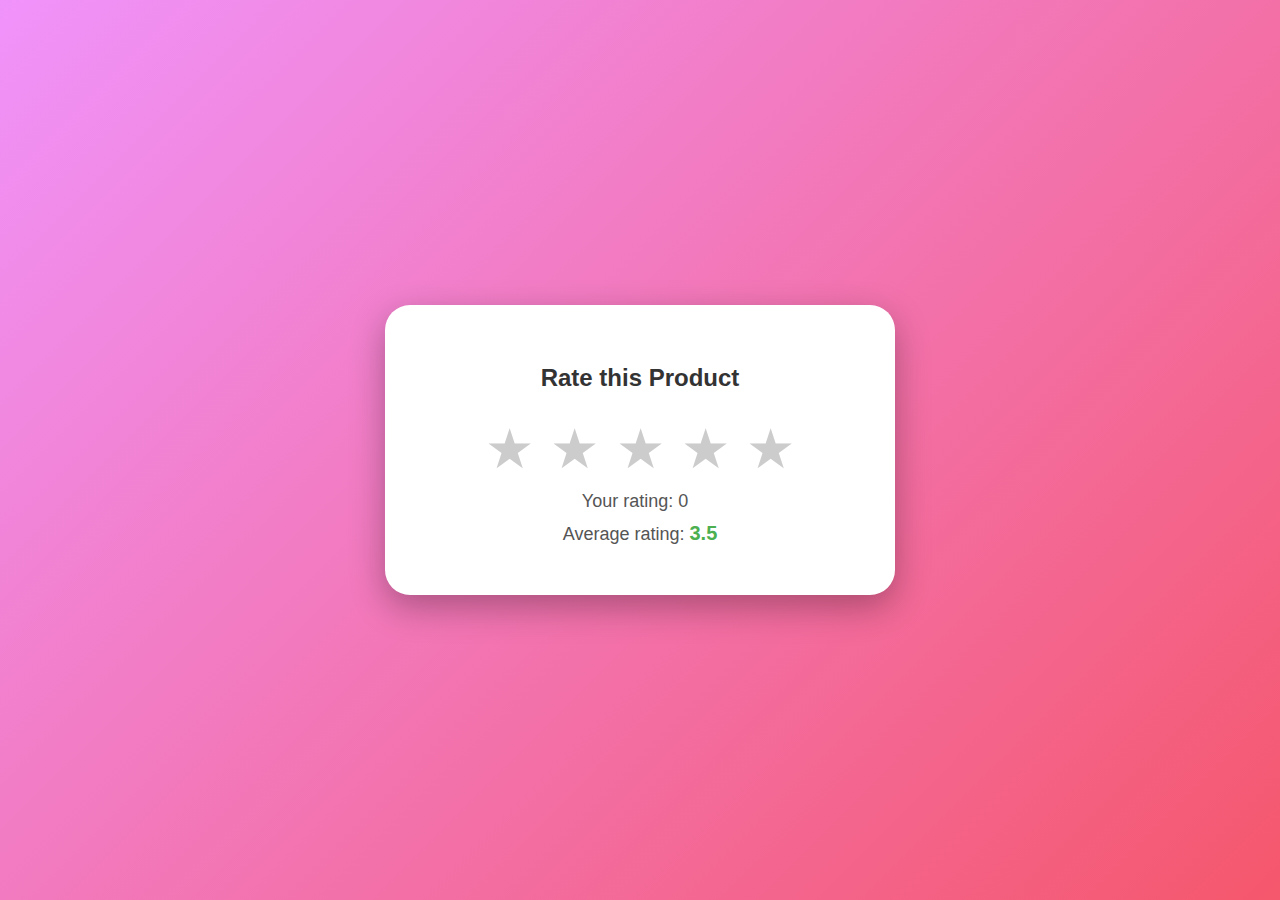
<file: index.html>
<!DOCTYPE html>
<html lang="en">
<head>
<meta charset="UTF-8">
<meta name="viewport" content="width=device-width, initial-scale=1.0">
<title>Average Rating</title>
<link rel="stylesheet" href="app.css">
<script src="https://code.jquery.com/jquery-3.6.0.min.js"></script>
</head>
<body>
<div class="container">
    <h2>Rate this Product</h2>
    <div class="stars">
        <span class="star" data-value="1">&#9733;</span>
        <span class="star" data-value="2">&#9733;</span>
        <span class="star" data-value="3">&#9733;</span>
        <span class="star" data-value="4">&#9733;</span>
        <span class="star" data-value="5">&#9733;</span>
    </div>
    <input type="hidden" id="ratingValue" value="0">
    <p>Your rating: <span id="displayRating">0</span> <span id="ratingMsg"></span></p>
    <p>Average rating: <span id="averageRating">0</span></p>
</div>
<script>
$(document).ready(function(){
    const messages=["Poor 😞","Fair 😐","Good 🙂","Very Good 😃","Excellent 😍"];
    let allRatings = [3,4,5,2];
    function updateAverage(newRating){
        allRatings.push(newRating);
        const sum=allRatings.reduce((a,b)=>a+b,0);
        const avg=(sum/allRatings.length).toFixed(1);
        $("#averageRating").text(avg);
    }
    $(".star").hover(
        function(){ $(this).prevAll().addBack().addClass("hover"); },
        function(){ $(this).prevAll().addBack().removeClass("hover"); }
    );
    $(".star").click(function(){
        const rating=$(this).data("value");
        $("#ratingValue").val(rating);
        $("#displayRating").text(rating);
        $("#ratingMsg").text(messages[rating-1]);
        $(".star").removeClass("selected");
        $(this).prevAll().addBack().addClass("selected");
        updateAverage(rating);
    });
    const sum=allRatings.reduce((a,b)=>a+b,0);
    $("#averageRating").text((sum/allRatings.length).toFixed(1));
});
</script>
</body>

</html>
</file>
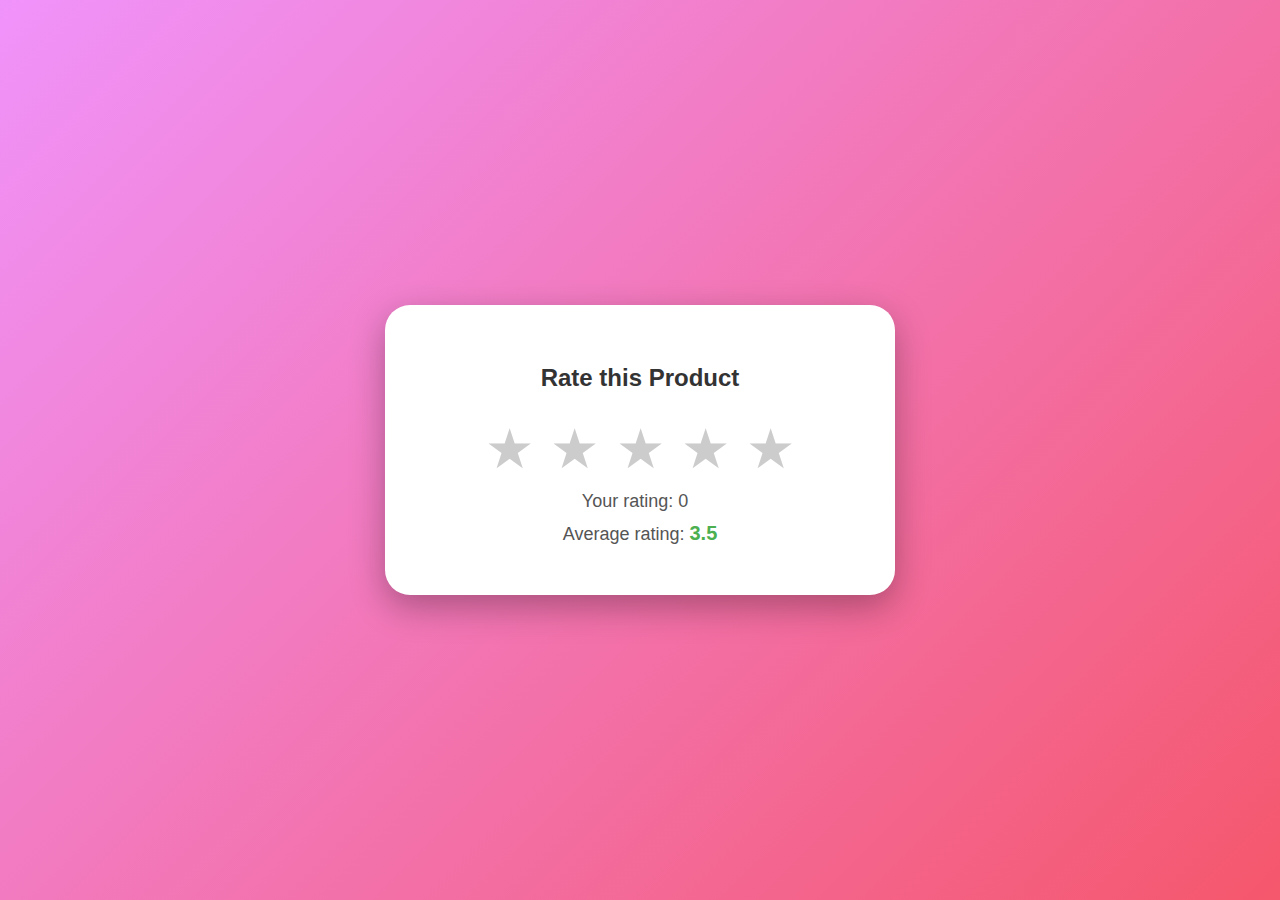
<file: index3.html>
<!DOCTYPE html>
<html lang="en">
<head>
<meta charset="UTF-8">
<meta name="viewport" content="width=device-width, initial-scale=1.0">
<title>Average Rating</title>
<link rel="stylesheet" href="app3.css">
<script src="https://code.jquery.com/jquery-3.6.0.min.js"></script>
</head>
<body>
<div class="container">
    <h2>Rate this Product</h2>
    <div class="stars">
        <span class="star" data-value="1">&#9733;</span>
        <span class="star" data-value="2">&#9733;</span>
        <span class="star" data-value="3">&#9733;</span>
        <span class="star" data-value="4">&#9733;</span>
        <span class="star" data-value="5">&#9733;</span>
    </div>
    <input type="hidden" id="ratingValue" value="0">
    <p>Your rating: <span id="displayRating">0</span> <span id="ratingMsg"></span></p>
    <p>Average rating: <span id="averageRating">0</span></p>
</div>
<script>
$(document).ready(function(){
    const messages=["Poor 😞","Fair 😐","Good 🙂","Very Good 😃","Excellent 😍"];
    let allRatings = [3,4,5,2];
    function updateAverage(newRating){
        allRatings.push(newRating);
        const sum=allRatings.reduce((a,b)=>a+b,0);
        const avg=(sum/allRatings.length).toFixed(1);
        $("#averageRating").text(avg);
    }
    $(".star").hover(
        function(){ $(this).prevAll().addBack().addClass("hover"); },
        function(){ $(this).prevAll().addBack().removeClass("hover"); }
    );
    $(".star").click(function(){
        const rating=$(this).data("value");
        $("#ratingValue").val(rating);
        $("#displayRating").text(rating);
        $("#ratingMsg").text(messages[rating-1]);
        $(".star").removeClass("selected");
        $(this).prevAll().addBack().addClass("selected");
        updateAverage(rating);
    });
    const sum=allRatings.reduce((a,b)=>a+b,0);
    $("#averageRating").text((sum/allRatings.length).toFixed(1));
});
</script>
</body>
</html>
</file>
<file: app.css>
body {
    font-family: 'Segoe UI', sans-serif;
    background: linear-gradient(135deg, #f093fb, #f5576c);
    display:flex; justify-content:center; align-items:center; height:100vh; margin:0;
}
.container {
    background: #fff;
    padding: 40px 45px;
    border-radius: 25px;
    text-align: center;
    box-shadow: 0 12px 35px rgba(0,0,0,0.3);
    width: 420px;
}
h2 { margin-bottom: 25px; color:#333; }
.stars .star {
    font-size: 55px;
    color: #ccc;
    cursor: pointer;
    margin: 0 6px;
    transition: all 0.3s ease;
}
.stars .star.hover,
.stars .star.selected {
    color: #FFD700;
    transform: scale(1.5) rotate(-10deg);
    text-shadow: 0 0 15px #FFD700;
}
p { font-size: 18px; color:#555; margin:10px 0; }
#ratingMsg { 
    font-weight:600; font-size:18px; color:#FF5722; margin-left:10px; 
}
#averageRating { 
    font-size:20px; font-weight:bold; color:#4CAF50; margin-top:5px; 
}
</file>
<file: app3.css>
body {
    font-family: 'Segoe UI', sans-serif;
    background: linear-gradient(135deg, #f093fb, #f5576c);
    display:flex; justify-content:center; align-items:center; height:100vh; margin:0;
}
.container {
    background: #fff;
    padding: 40px 45px;
    border-radius: 25px;
    text-align: center;
    box-shadow: 0 12px 35px rgba(0,0,0,0.3);
    width: 420px;
}
h2 { margin-bottom: 25px; color:#333; }
.stars .star {
    font-size: 55px;
    color: #ccc;
    cursor: pointer;
    margin: 0 6px;
    transition: all 0.3s ease;
}
.stars .star.hover,
.stars .star.selected {
    color: #FFD700;
    transform: scale(1.5) rotate(-10deg);
    text-shadow: 0 0 15px #FFD700;
}
p { font-size: 18px; color:#555; margin:10px 0; }
#ratingMsg { 
    font-weight:600; font-size:18px; color:#FF5722; margin-left:10px; 
}
#averageRating { 
    font-size:20px; font-weight:bold; color:#4CAF50; margin-top:5px; 
}
</file>
